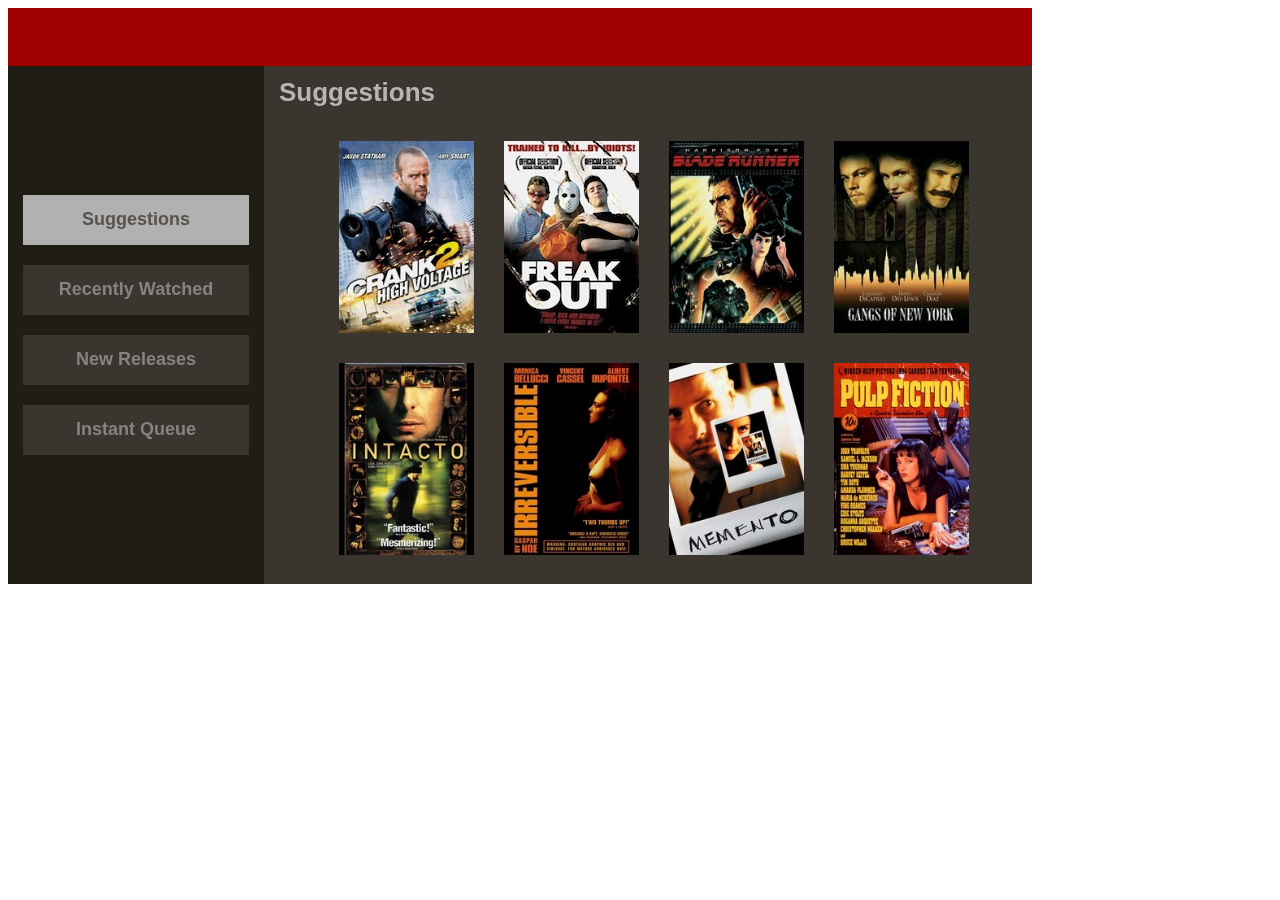
<file: html5-canvas/index.html>
<html>
  <head>
    <title>Redflix</title>
    <link rel="stylesheet" type="text/css" href="./styles/layout.css" />
    <!-- Google Analytics idea from my beautiful wife -->
    <script type="text/javascript">
      var _gaq = _gaq || [];
      _gaq.push(['_setAccount', 'UA-32146791-1']);
      _gaq.push(['_setDomainName', 'demo.stativ.us']);
      _gaq.push(['_trackPageview']);

      (function() {
        var ga = document.createElement('script'); ga.type = 'text/javascript'; ga.async = true;
        ga.src = ('https:' == document.location.protocol ? 'https://ssl' : 'http://www') + '.google-analytics.com/ga.js';
        var s = document.getElementsByTagName('script')[0]; s.parentNode.insertBefore(ga, s);
      })();
    </script>
  </head>  
  <body style='position: fixed; width: 1024px; height: 576px;'>
    <div class='topbar'></div>
    <div class='nav-panel'>
      <canvas id='nav-canvas' width='256px', height='518px'> You can't see canvas tags</canvas>
    </div>
    <div class='content-panel'>
      <canvas id='content-canvas' width='768px' height='518px'> You can't see canvas tags</canvas>
    </div>
  </body>
  <script type='text/javascript' src='http://code.jquery.com/jquery-1.7.2.min.js'></script>
  <script type='text/javascript' src='./libs/stativus.js'></script>
  <script type='text/javascript' src='./libs/navigation.js'></script>
  <script type='text/javascript' src='./libs/content.js'></script>
  <script type="text/javascript">
    $(document).ready(function() {
      // Handler for .ready() called.
      var myStatechart = window.myStatechart;
      myStatechart.initStates({'default': 'base', 'content': 'base_content'});
    });

    $(document).bind('keydown', function(evt){
      var myStatechart = window.myStatechart, kid,
          keyKey = {'38':'Up', '39': 'Right', '40':'Down', '37': 'Left', '13': 'Enter'};
      console.log('Which: ', evt.which);    
      kid = keyKey[evt.which];
      if (kid) myStatechart.sendEvent('key'+kid);
    });
  </script>
</html>
</file>
<file: html5-canvas/styles/layout.css>
.topbar {
  background-color: #A00000;
  float: left;
  height: 10%;
  width: 100%;
}

.nav-panel {
  background-color: #201D17;
  float: left;
  height: 90%;
  width: 25%;
}

#nav-canvas, #content-canvas {
  height: 100%;
  width: 100%;
}

.content-panel {
  background-color: #3B3530;
  float: left;
  height: 90%;
  width: 75%;
}
</file>
